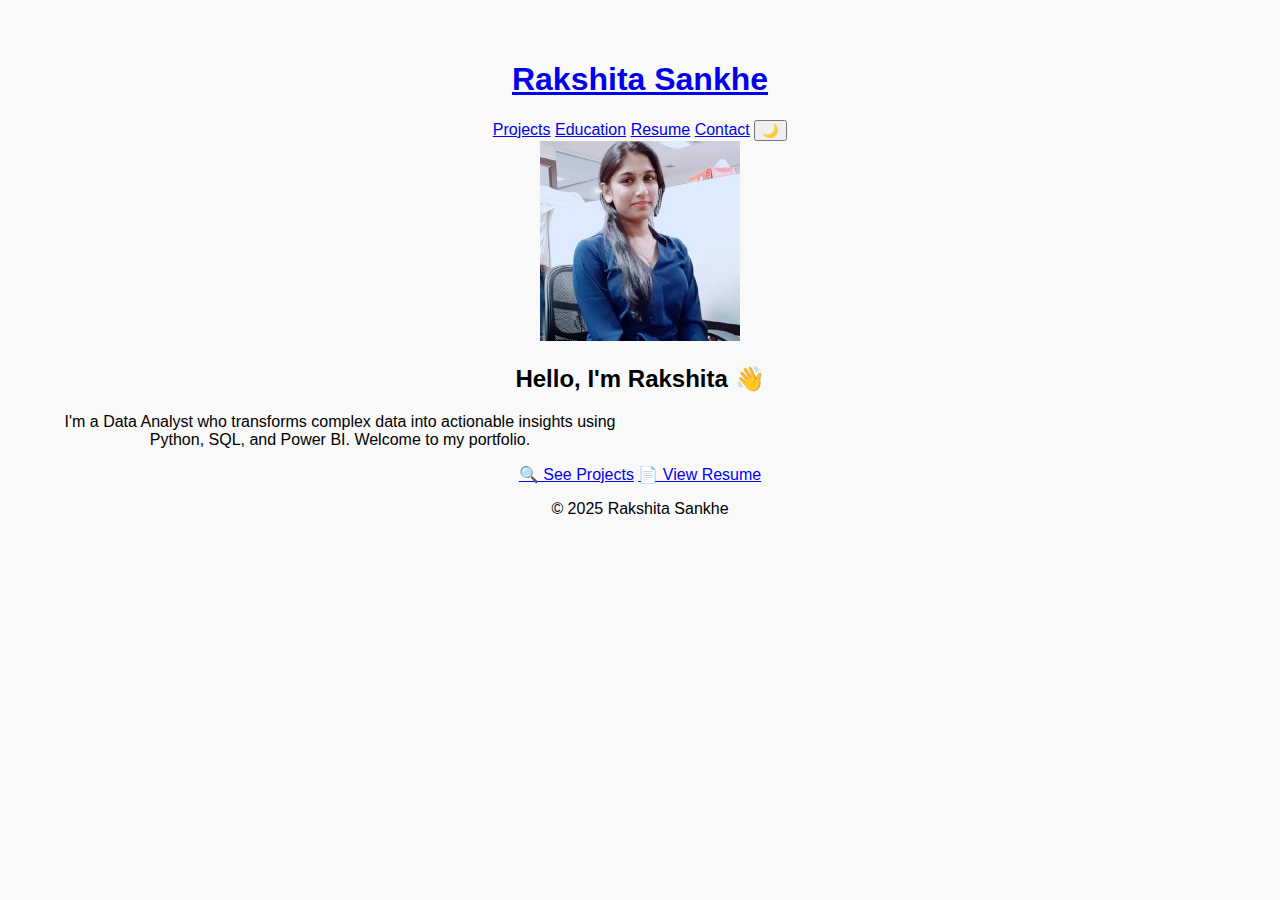
<file: index.html>
<!DOCTYPE html>
<html lang="en">
<head>
  <meta charset="UTF-8" />
  <meta name="viewport" content="width=device-width, initial-scale=1" />
  <title>Rakshita Sankhe | Data Analyst</title>
  <link rel="stylesheet" href="style.css" />
</head>
<body>
  <header>
    <h1><a href="index.html">Rakshita Sankhe</a></h1>
    <nav>
      <a href="projects.html">Projects</a>
      <a href="education.html">Education</a>
      <a href="resume.html">Resume</a>
      <a href="contact.html">Contact</a>
      <button id="darkModeToggle">🌙</button>
    </nav>
  </header>
  <main class="centered-page">
    
  <img src="profile.jpg" alt="Rakshita Sankhe" class="profile-img" />
  <h2>Hello, I'm Rakshita 👋</h2>
  <p style="max-width: 600px;">I'm a Data Analyst who transforms complex data into actionable insights using Python, SQL, and Power BI. Welcome to my portfolio.</p>
  <a href="projects.html" class="button">🔍 See Projects</a>
  <a href="resume.html" class="button">📄 View Resume</a>
  
  </main>
  <footer><p>&copy; 2025 Rakshita Sankhe</p></footer>
  <script>
    const toggle = document.getElementById('darkModeToggle');
    const isDark = localStorage.getItem('dark-mode') === 'true';
    if (isDark) document.body.classList.add('dark');
    toggle.onclick = () => {
      document.body.classList.toggle('dark');
      localStorage.setItem('dark-mode', document.body.classList.contains('dark'));
    };
  </script>
</body>
</html>
</file>
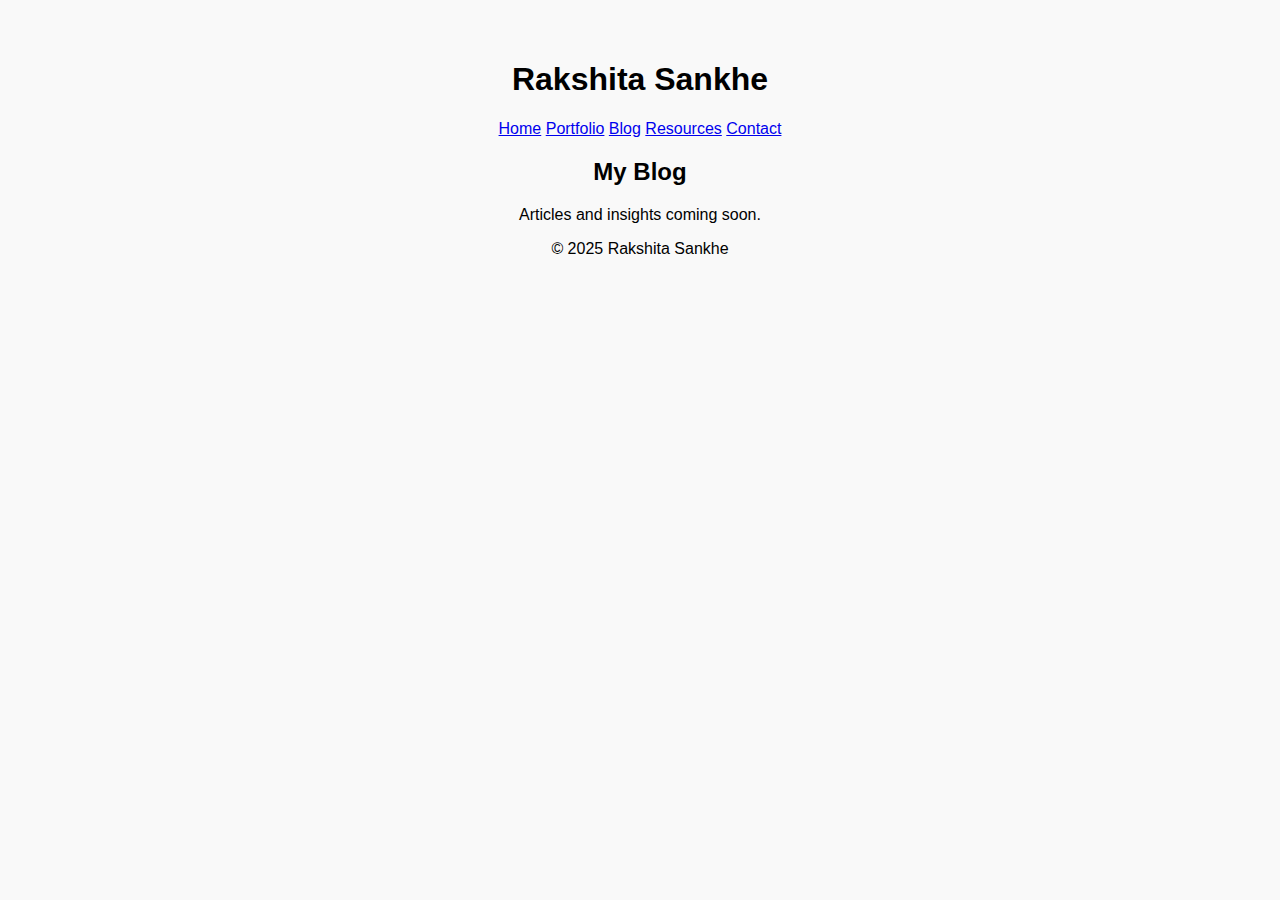
<file: blog.html>
<!DOCTYPE html>
<html lang="en">
<head>
  <meta charset="UTF-8" />
  <meta name="viewport" content="width=device-width, initial-scale=1" />
  <title>Blog | Rakshita Sankhe</title>
  <link rel="stylesheet" href="style.css" />
</head>
<body>
  <header>
    <h1>Rakshita Sankhe</h1>
    <nav>
      <a href="index.html">Home</a>
      <a href="portfolio.html">Portfolio</a>
      <a href="blog.html">Blog</a>
      <a href="resources.html">Resources</a>
      <a href="contact.html">Contact</a>
    </nav>
  </header>
  <main>
    <h2>My Blog</h2><p>Articles and insights coming soon.</p>
  </main>
  <footer>
    <p>&copy; 2025 Rakshita Sankhe</p>
  </footer>
</body>
</html>
</file>
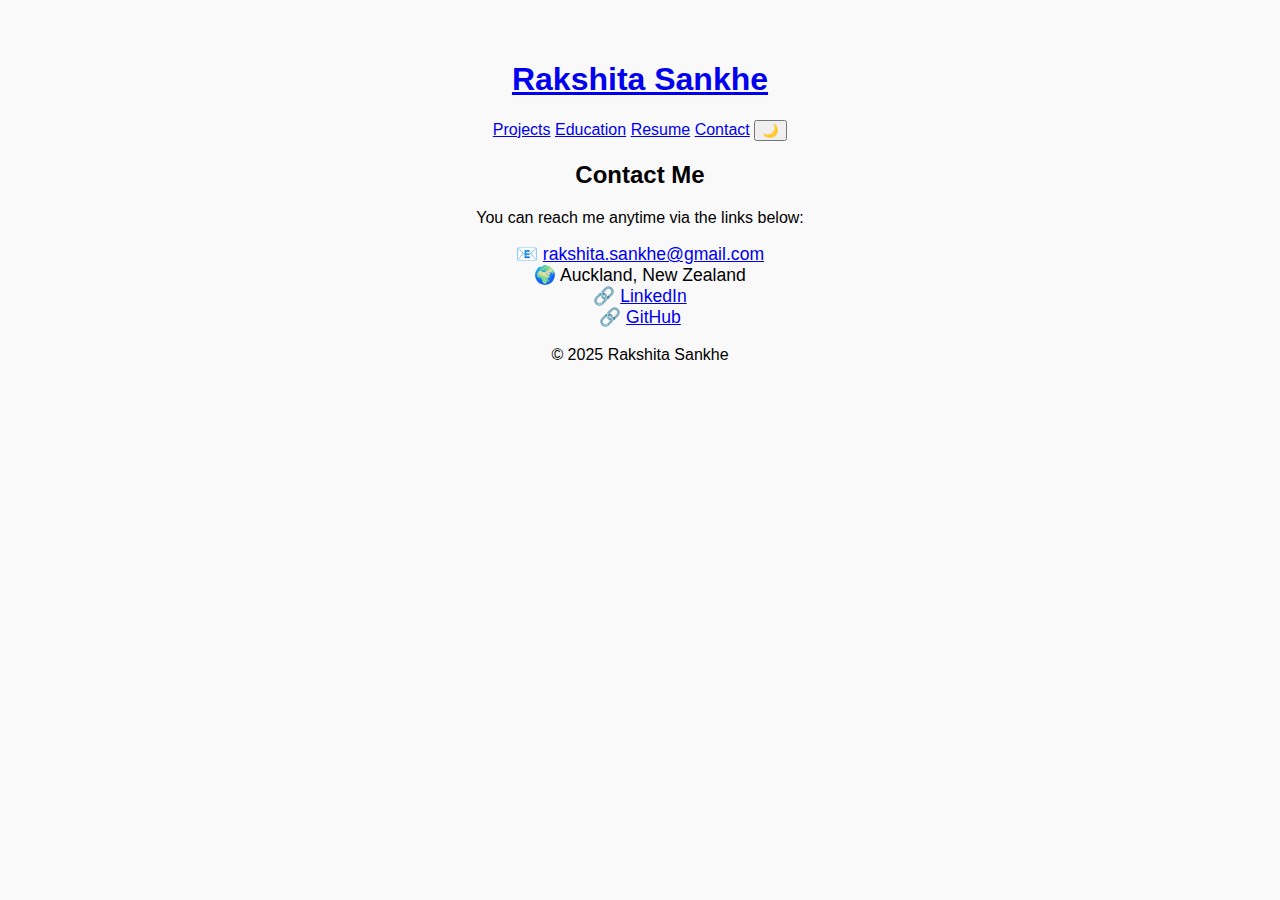
<file: contact.html>
<!DOCTYPE html>
<html lang="en">
<head>
  <meta charset="UTF-8" />
  <meta name="viewport" content="width=device-width, initial-scale=1" />
  <title>Contact | Rakshita Sankhe</title>
  <link rel="stylesheet" href="style.css" />
</head>
<body>
 <header>
  <h1><a href="index.html" class="logo">Rakshita Sankhe</a></h1>
  <nav>
    <a href="projects.html">Projects</a>
    <a href="education.html">Education</a>
    <a href="resume.html">Resume</a>
    <a href="contact.html">Contact</a>
    <button id="darkModeToggle">🌙</button>
  </nav>
</header>


  <main class="fade-in centered-page">
    <h2>Contact Me</h2>
    <p>You can reach me anytime via the links below:</p>
    <ul style="list-style: none; padding: 0; font-size: 1.1rem;">
      <li>📧 <a href="mailto:rakshita.sankhe@gmail.com">rakshita.sankhe@gmail.com</a></li>
      <li>🌍 Auckland, New Zealand</li>
      <li>🔗 <a href="https://linkedin.com/in/rakshita-sankhe" target="_blank">LinkedIn</a></li>
      <li>🔗 <a href="https://github.com/rakshitasankhe" target="_blank">GitHub</a></li>
    </ul>
  </main>

  <footer><p>&copy; 2025 Rakshita Sankhe</p></footer>

  <script>
    const toggle = document.getElementById('darkModeToggle');
    const isDark = localStorage.getItem('dark-mode') === 'true';
    if (isDark) document.body.classList.add('dark');
    toggle.onclick = () => {
      document.body.classList.toggle('dark');
      localStorage.setItem('dark-mode', document.body.classList.contains('dark'));
    };
  </script>
</body>
</html>
</file>
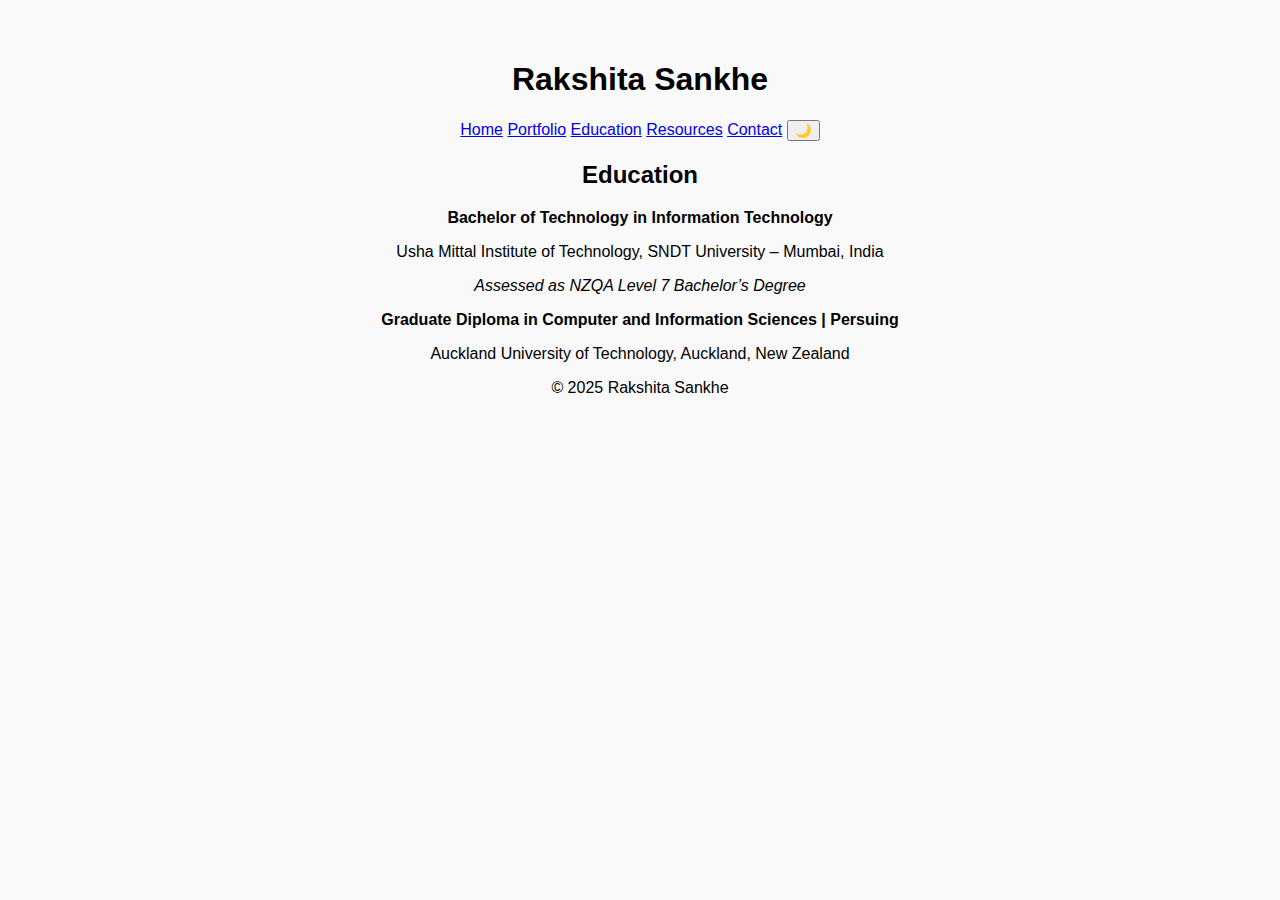
<file: education.html>
<!-- education.html -->
<!DOCTYPE html>
<html lang="en">
<head>
  <meta charset="UTF-8" />
  <meta name="viewport" content="width=device-width, initial-scale=1" />
  <title>Education | Rakshita Sankhe</title>
  <link rel="stylesheet" href="style.css" />
</head>
<body>
  <header>
    <h1>Rakshita Sankhe</h1>
    <nav>
      <a href="index.html">Home</a>
      <a href="portfolio.html">Portfolio</a>
      <a href="education.html">Education</a>
      <a href="resources.html">Resources</a>
      <a href="contact.html">Contact</a>
      <button id="darkModeToggle">🌙</button>
    </nav>
  </header>
  <main class="fade-in">
    <h2>Education</h2>
    <p><strong>Bachelor of Technology in Information Technology</strong></p>
    <p>Usha Mittal Institute of Technology, SNDT University – Mumbai, India</p>
    <p><em>Assessed as NZQA Level 7 Bachelor’s Degree</em></p>

    <p><strong>Graduate Diploma in Computer and Information Sciences | Persuing</strong></p>
    <p>Auckland University of Technology, Auckland, New Zealand</p>
    
  </main>
  <footer>
    <p>&copy; 2025 Rakshita Sankhe</p>
  </footer>
  <script>
    const toggle = document.getElementById('darkModeToggle');
    const isDark = localStorage.getItem('dark-mode') === 'true';
    if (isDark) document.body.classList.add('dark');
    toggle.onclick = () => {
      document.body.classList.toggle('dark');
      localStorage.setItem('dark-mode', document.body.classList.contains('dark'));
    };
  </script>
</body>
</html>
</file>
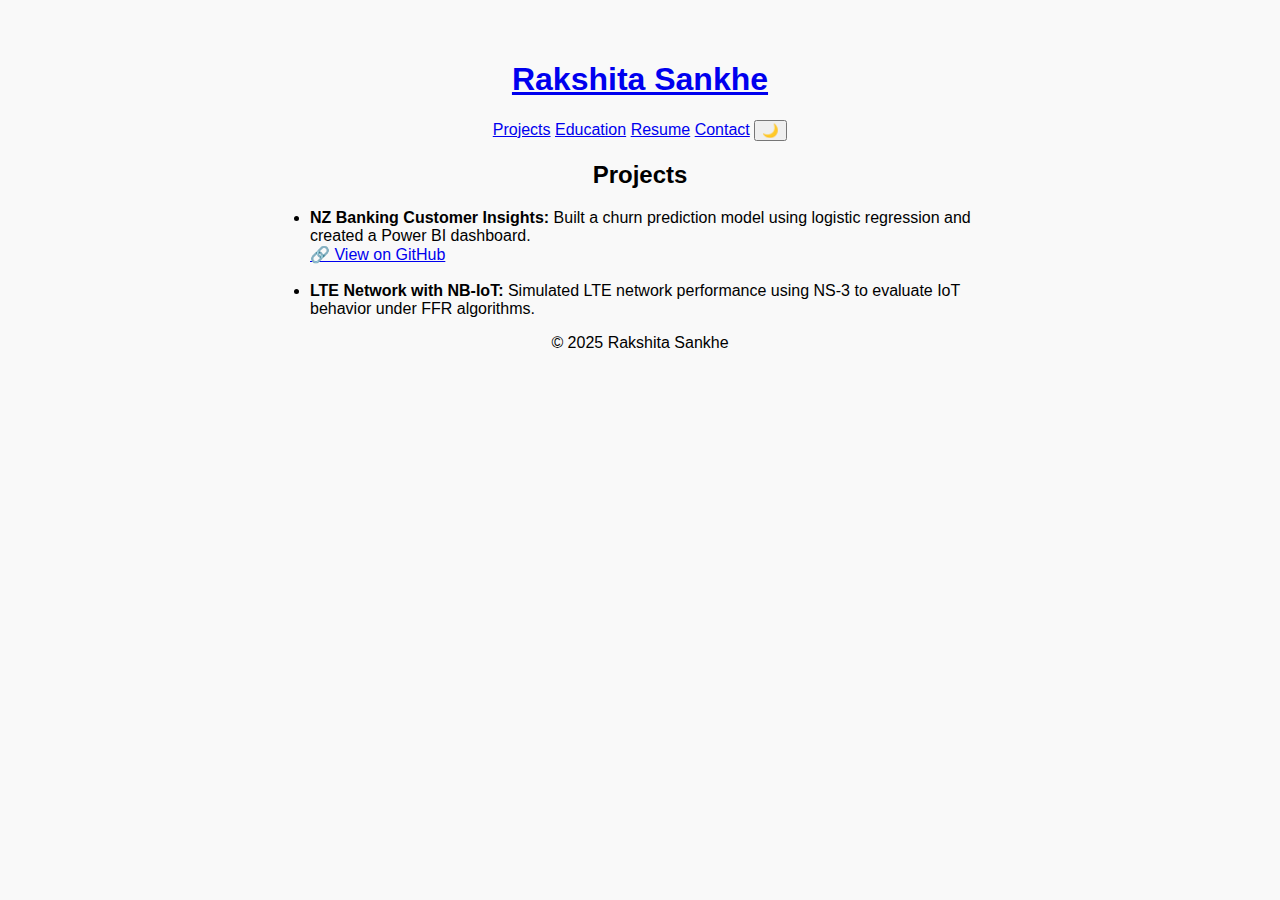
<file: portfolio.html>
<!DOCTYPE html>
<html lang="en">
<head>
  <meta charset="UTF-8" />
  <meta name="viewport" content="width=device-width, initial-scale=1" />
  <title>Portfolio | Rakshita Sankhe</title>
  <link rel="stylesheet" href="style.css" />
</head>
<body>
  <header>
  <h1><a href="index.html" class="logo">Rakshita Sankhe</a></h1>
  <nav>
    <a href="projects.html">Projects</a>
    <a href="education.html">Education</a>
    <a href="resume.html">Resume</a>
    <a href="contact.html">Contact</a>
    <button id="darkModeToggle">🌙</button>
  </nav>
</header>


  <main class="fade-in centered-page">
    <h2>Projects</h2>
    <ul style="text-align: left; max-width: 700px; margin: auto;">
      <li>
        <strong>NZ Banking Customer Insights:</strong>
        Built a churn prediction model using logistic regression and created a Power BI dashboard.<br/>
        <a href="https://github.com/rakshitasankhe/nz-banking-customer-insights" target="_blank">🔗 View on GitHub</a>
      </li>
      <br />
      <li>
        <strong>LTE Network with NB-IoT:</strong>
        Simulated LTE network performance using NS-3 to evaluate IoT behavior under FFR algorithms.
      </li>
    </ul>
  </main>

  <footer><p>&copy; 2025 Rakshita Sankhe</p></footer>

  <script>
    const toggle = document.getElementById('darkModeToggle');
    const isDark = localStorage.getItem('dark-mode') === 'true';
    if (isDark) document.body.classList.add('dark');
    toggle.onclick = () => {
      document.body.classList.toggle('dark');
      localStorage.setItem('dark-mode', document.body.classList.contains('dark'));
    };
  </script>
</body>
</html>
</file>
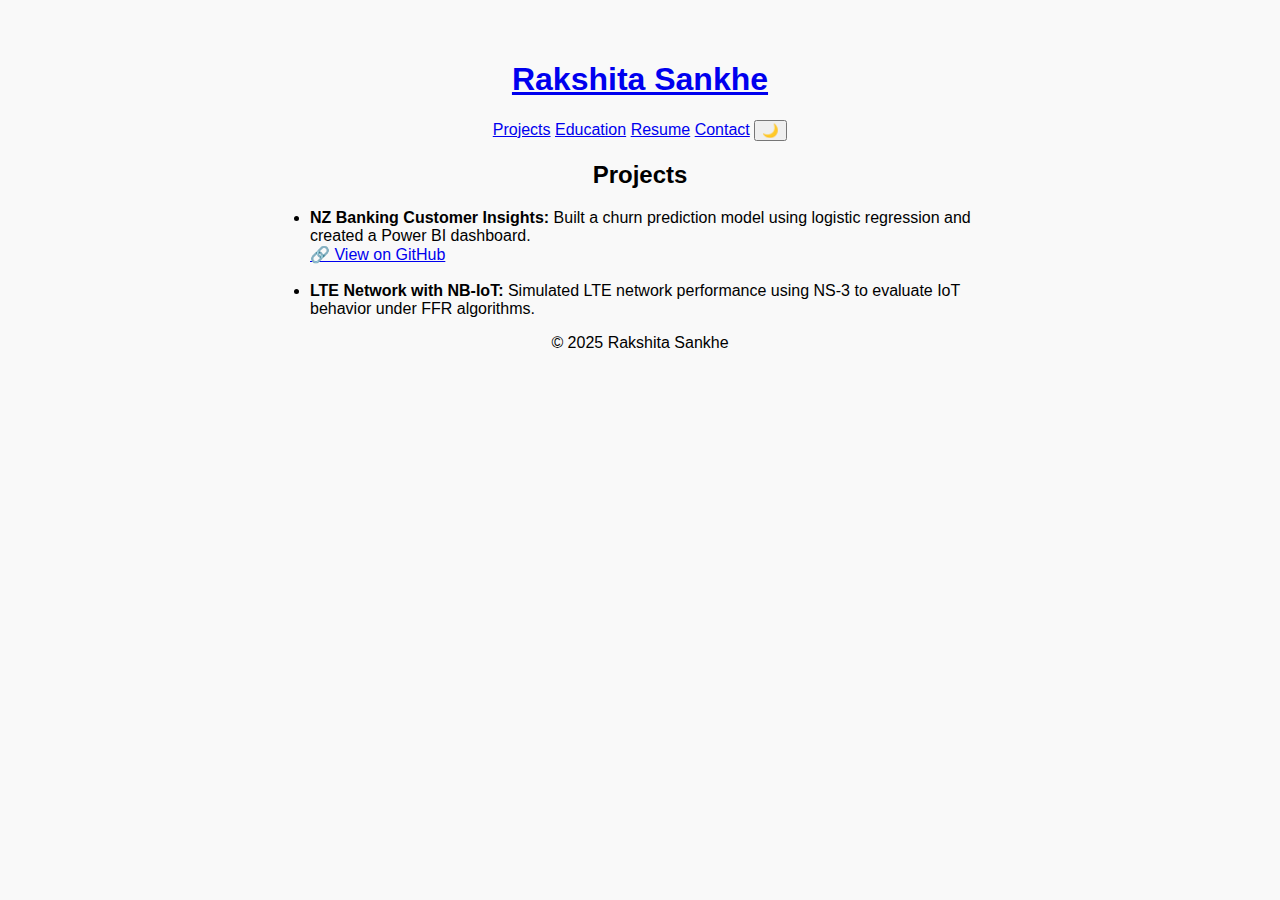
<file: projects.html>
<!DOCTYPE html>
<html lang="en">
<head>
  <meta charset="UTF-8" />
  <meta name="viewport" content="width=device-width, initial-scale=1" />
  <title>Projects | Rakshita Sankhe</title>
  <link rel="stylesheet" href="style.css" />
</head>
<body>
  <header>
  <h1><a href="index.html" class="logo">Rakshita Sankhe</a></h1>
  <nav>
    <a href="projects.html">Projects</a>
    <a href="education.html">Education</a>
    <a href="resume.html">Resume</a>
    <a href="contact.html">Contact</a>
    <button id="darkModeToggle">🌙</button>
  </nav>
</header>


  <main class="fade-in centered-page">
    <h2>Projects</h2>
    <ul style="text-align: left; max-width: 700px; margin: auto;">
      <li>
        <strong>NZ Banking Customer Insights:</strong>
        Built a churn prediction model using logistic regression and created a Power BI dashboard.<br/>
        <a href="https://github.com/rakshitasankhe/nz-banking-customer-insights" target="_blank">🔗 View on GitHub</a>
      </li>
      <br />
      <li>
        <strong>LTE Network with NB-IoT:</strong>
        Simulated LTE network performance using NS-3 to evaluate IoT behavior under FFR algorithms.
      </li>
    </ul>
  </main>

  <footer><p>&copy; 2025 Rakshita Sankhe</p></footer>

  <script>
    const toggle = document.getElementById('darkModeToggle');
    const isDark = localStorage.getItem('dark-mode') === 'true';
    if (isDark) document.body.classList.add('dark');
    toggle.onclick = () => {
      document.body.classList.toggle('dark');
      localStorage.setItem('dark-mode', document.body.classList.contains('dark'));
    };
  </script>
</body>
</html>
</file>
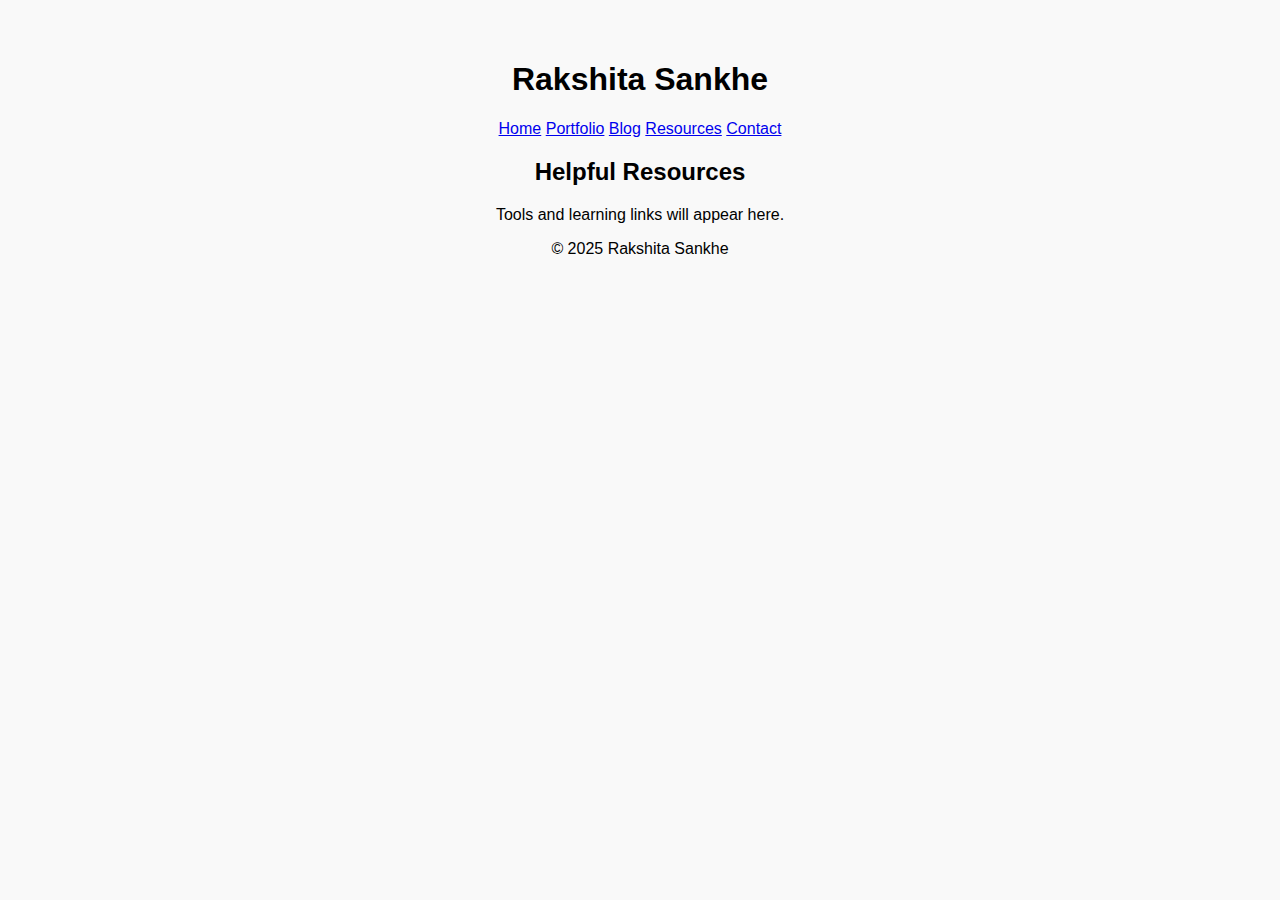
<file: resources.html>
<!DOCTYPE html>
<html lang="en">
<head>
  <meta charset="UTF-8" />
  <meta name="viewport" content="width=device-width, initial-scale=1" />
  <title>Resources | Rakshita Sankhe</title>
  <link rel="stylesheet" href="style.css" />
</head>
<body>
  <header>
    <h1>Rakshita Sankhe</h1>
    <nav>
      <a href="index.html">Home</a>
      <a href="portfolio.html">Portfolio</a>
      <a href="blog.html">Blog</a>
      <a href="resources.html">Resources</a>
      <a href="contact.html">Contact</a>
    </nav>
  </header>
  <main>
    <h2>Helpful Resources</h2><p>Tools and learning links will appear here.</p>
  </main>
  <footer>
    <p>&copy; 2025 Rakshita Sankhe</p>
  </footer>
</body>
</html>
</file>
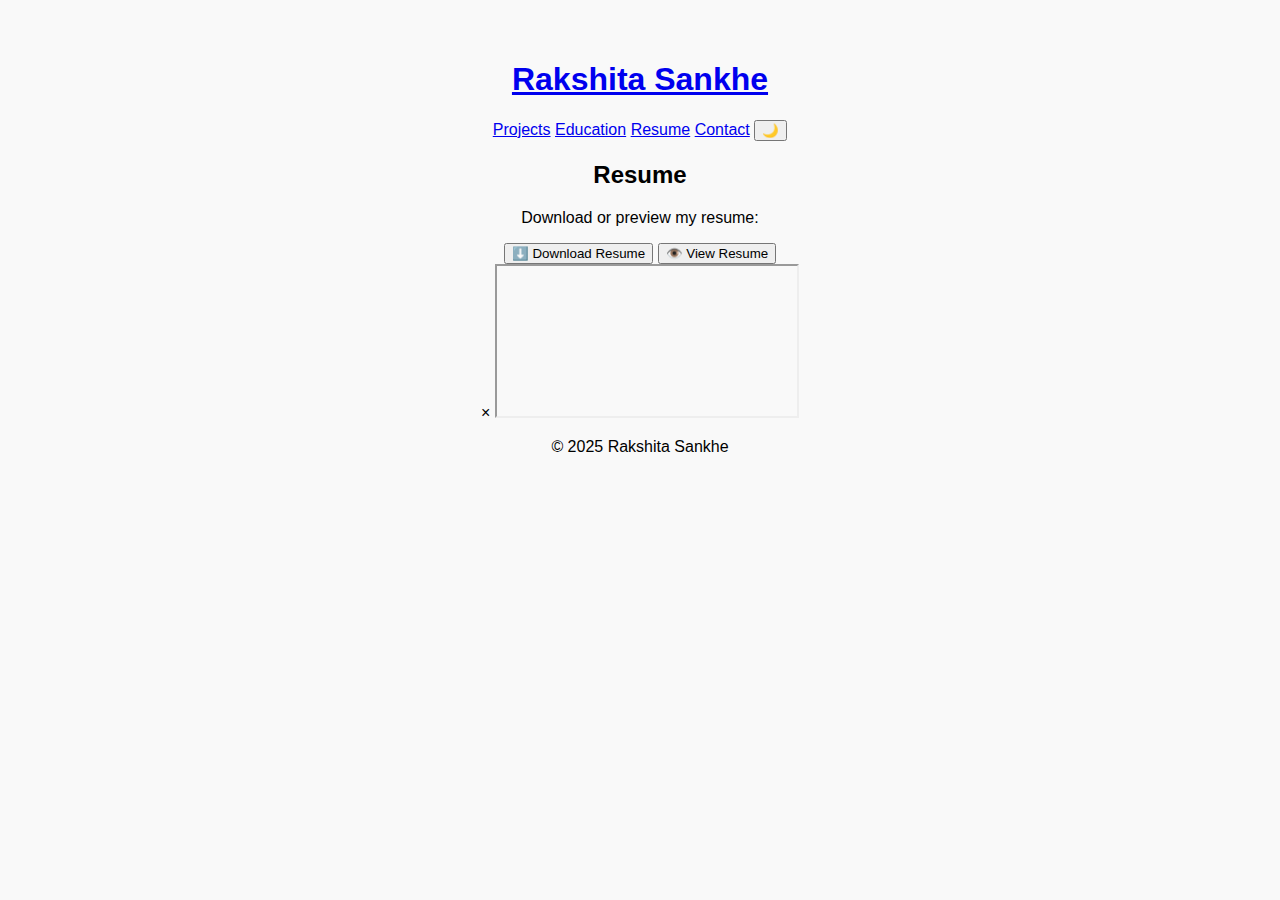
<file: resume.html>
<!DOCTYPE html>
<html lang="en">
<head>
  <meta charset="UTF-8" />
  <meta name="viewport" content="width=device-width, initial-scale=1" />
  <title>Resume</title>
  <link rel="stylesheet" href="style.css" />
</head>
<body>
  <header>
    <h1><a href="index.html">Rakshita Sankhe</a></h1>
    <nav>
      <a href="projects.html">Projects</a>
      <a href="education.html">Education</a>
      <a href="resume.html">Resume</a>
      <a href="contact.html">Contact</a>
      <button id="darkModeToggle">🌙</button>
    </nav>
  </header>
  <main class="centered-page">
    
  <h2>Resume</h2>
  <p>Download or preview my resume:</p>
  <a href="resume.pdf" download><button class="button">⬇️ Download Resume</button></a>
  <button class="button" onclick="document.getElementById('resumeModal').style.display='block'">👁️ View Resume</button>
  <div id="resumeModal" class="modal">
    <div class="modal-content">
      <span class="close" onclick="document.getElementById('resumeModal').style.display='none'">&times;</span>
      <iframe src="resume.pdf"></iframe>
    </div>
  </div>

  </main>
  <footer><p>&copy; 2025 Rakshita Sankhe</p></footer>
  <script>
    const toggle = document.getElementById('darkModeToggle');
    const isDark = localStorage.getItem('dark-mode') === 'true';
    if (isDark) document.body.classList.add('dark');
    toggle.onclick = () => {
      document.body.classList.toggle('dark');
      localStorage.setItem('dark-mode', document.body.classList.contains('dark'));
    };
  </script>
</body>
</html>
</file>
<file: style.css>
body { font-family: sans-serif; background: #f9f9f9; padding: 2rem; text-align: center; }
</file>
